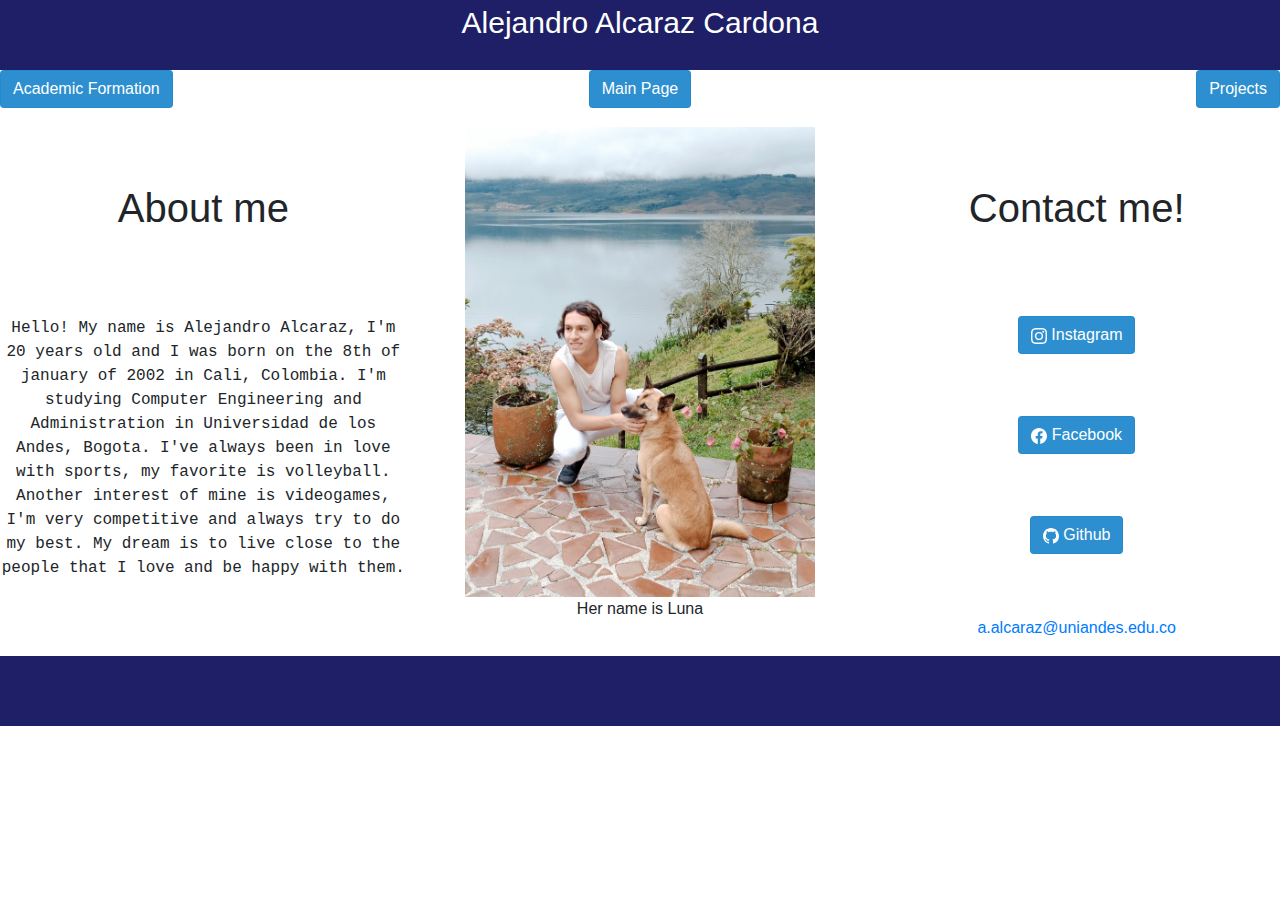
<file: index.html>
<!doctype html>
<html lang="en">

<head>
    <title>Alejandro Alcaraz</title>

    <script src="https://cdn.jsdelivr.net/npm/bootstrap@5.1.3/dist/js/bootstrap.bundle.min.js"
        integrity="sha384-ka7Sk0Gln4gmtz2MlQnikT1wXgYsOg+OMhuP+IlRH9sENBO0LRn5q+8nbTov4+1p"
        crossorigin="anonymous"></script>

    <!-- Required meta tags -->
    <meta charset="utf-8">
    <meta name="viewport" content="width=device-width, initial-scale=1, shrink-to-fit=no">

    <!-- Bootstrap CSS -->
    <link rel="stylesheet" href="https://stackpath.bootstrapcdn.com/bootstrap/4.3.1/css/bootstrap.min.css"
        integrity="sha384-ggOyR0iXCbMQv3Xipma34MD+dH/1fQ784/j6cY/iJTQUOhcWr7x9JvoRxT2MZw1T" crossorigin="anonymous">

    <link href="estilos.css" rel="stylesheet" />
</head>

<body>
    <div class="row text-center bloque-azul-oscuro">
        <div class="col-12 text-center">
            <p class=nombre>Alejandro Alcaraz Cardona</p>
        </div>
    </div>
    <div class="row text-center">
        <div class="col-12">
            <div class="row text-center">
                <div class="col-4 boton-izquierda"><a href="info.html" class="btn btn-primary">Academic Formation</a>
                </div>
                <div class="col-4 text-center"><a href="index.html" class="btn btn-primary">Main Page</a></div>
                <div class="col-4 boton-derecha"><a href="projects.html" class="btn btn-primary">Projects</a></div>
            </div>
        </div>
    </div>
    <div class="row text-center">
        <div class="col-12 col-md-6 col-lg-4">

            <h1 class=" contactme "> About me</h1>
            <p class="p1">Hello! My name is Alejandro Alcaraz, I'm 20 years old and I was born on the 8th of january of
                2002 in Cali, Colombia. I'm studying
                Computer Engineering and Administration in Universidad de los Andes, Bogota. I've always been in love
                with sports, my favorite is volleyball. Another interest of mine is videogames, I'm very competitive and always try to do my best.
                My dream is to live close to the people that I love and be happy with them. </p>
        </div>
        <div class="col-12 col-md-6 col-lg-4 imagen-perfil">
            <img src="calima.jpg" width="350" height="470" alt="Me at lago Calima, Valle del Cauca">
            <p>Her name is Luna</p>
        </div>
        <div class="col-12 col-md-12 col-lg-4 ">
            <h1 class=" contactme d-lg-block d-none d-md-block"> Contact me!</h1>
            <div class="row text-center">
                <div class="col-4 col-lg-12 boton-contacto">
                    <button type="button" class="btn btn-primary">
                        <svg xmlns="http://www.w3.org/2000/svg" width="16" height="16" fill="currentColor"
                            class="bi bi-instagram" viewBox="0 0 16 16">
                            <path
                                d="M8 0C5.829 0 5.556.01 4.703.048 3.85.088 3.269.222 2.76.42a3.917 3.917 0 0 0-1.417.923A3.927 3.927 0 0 0 .42 2.76C.222 3.268.087 3.85.048 4.7.01 5.555 0 5.827 0 8.001c0 2.172.01 2.444.048 3.297.04.852.174 1.433.372 1.942.205.526.478.972.923 1.417.444.445.89.719 1.416.923.51.198 1.09.333 1.942.372C5.555 15.99 5.827 16 8 16s2.444-.01 3.298-.048c.851-.04 1.434-.174 1.943-.372a3.916 3.916 0 0 0 1.416-.923c.445-.445.718-.891.923-1.417.197-.509.332-1.09.372-1.942C15.99 10.445 16 10.173 16 8s-.01-2.445-.048-3.299c-.04-.851-.175-1.433-.372-1.941a3.926 3.926 0 0 0-.923-1.417A3.911 3.911 0 0 0 13.24.42c-.51-.198-1.092-.333-1.943-.372C10.443.01 10.172 0 7.998 0h.003zm-.717 1.442h.718c2.136 0 2.389.007 3.232.046.78.035 1.204.166 1.486.275.373.145.64.319.92.599.28.28.453.546.598.92.11.281.24.705.275 1.485.039.843.047 1.096.047 3.231s-.008 2.389-.047 3.232c-.035.78-.166 1.203-.275 1.485a2.47 2.47 0 0 1-.599.919c-.28.28-.546.453-.92.598-.28.11-.704.24-1.485.276-.843.038-1.096.047-3.232.047s-2.39-.009-3.233-.047c-.78-.036-1.203-.166-1.485-.276a2.478 2.478 0 0 1-.92-.598 2.48 2.48 0 0 1-.6-.92c-.109-.281-.24-.705-.275-1.485-.038-.843-.046-1.096-.046-3.233 0-2.136.008-2.388.046-3.231.036-.78.166-1.204.276-1.486.145-.373.319-.64.599-.92.28-.28.546-.453.92-.598.282-.11.705-.24 1.485-.276.738-.034 1.024-.044 2.515-.045v.002zm4.988 1.328a.96.96 0 1 0 0 1.92.96.96 0 0 0 0-1.92zm-4.27 1.122a4.109 4.109 0 1 0 0 8.217 4.109 4.109 0 0 0 0-8.217zm0 1.441a2.667 2.667 0 1 1 0 5.334 2.667 2.667 0 0 1 0-5.334z">
                            </path>
                        </svg>
                        <a href="https://www.instagram.com/alejoalcaraz/" class="white-color">Instagram</a>
                    </button>
                </div>
                <div class="col-4 col-lg-12 boton-contacto">
                    <button type="button" class="btn btn-primary">
                        <svg xmlns="http://www.w3.org/2000/svg" width="16" height="16" fill="currentColor"
                            class="bi bi-facebook" viewBox="0 0 16 16">
                            <path
                                d="M16 8.049c0-4.446-3.582-8.05-8-8.05C3.58 0-.002 3.603-.002 8.05c0 4.017 2.926 7.347 6.75 7.951v-5.625h-2.03V8.05H6.75V6.275c0-2.017 1.195-3.131 3.022-3.131.876 0 1.791.157 1.791.157v1.98h-1.009c-.993 0-1.303.621-1.303 1.258v1.51h2.218l-.354 2.326H9.25V16c3.824-.604 6.75-3.934 6.75-7.951z" />
                        </svg>
                        <a href="https://www.facebook.com/alejo.alcarazcardona" class="white-color">Facebook</a>
                    </button>
                </div>
                <div class="col-4 col-lg-12 boton-contacto">
                    <button type="button" class="btn btn-primary">
                        <svg xmlns="http://www.w3.org/2000/svg" width="16" height="16" fill="currentColor"
                            class="bi bi-github" viewBox="0 0 16 16">
                            <path
                                d="M8 0C3.58 0 0 3.58 0 8c0 3.54 2.29 6.53 5.47 7.59.4.07.55-.17.55-.38 0-.19-.01-.82-.01-1.49-2.01.37-2.53-.49-2.69-.94-.09-.23-.48-.94-.82-1.13-.28-.15-.68-.52-.01-.53.63-.01 1.08.58 1.23.82.72 1.21 1.87.87 2.33.66.07-.52.28-.87.51-1.07-1.78-.2-3.64-.89-3.64-3.95 0-.87.31-1.59.82-2.15-.08-.2-.36-1.02.08-2.12 0 0 .67-.21 2.2.82.64-.18 1.32-.27 2-.27.68 0 1.36.09 2 .27 1.53-1.04 2.2-.82 2.2-.82.44 1.1.16 1.92.08 2.12.51.56.82 1.27.82 2.15 0 3.07-1.87 3.75-3.65 3.95.29.25.54.73.54 1.48 0 1.07-.01 1.93-.01 2.2 0 .21.15.46.55.38A8.012 8.012 0 0 0 16 8c0-4.42-3.58-8-8-8z" />
                        </svg>
                        <a href="https://github.com/alejoalcaraz" class="white-color">Github</a>
                    </button>
                </div>
                <div class="col-12">
                    <p class="text-center">
                        <a href="mailto:a.alcaraz@uniandes.edu.co">a.alcaraz@uniandes.edu.co
                        </a>
                </div>
            </div>
        </div>
    </div>
    <div class="row text-center bloque-azul-oscuro">
    </div>
</body>

</html>
</file>
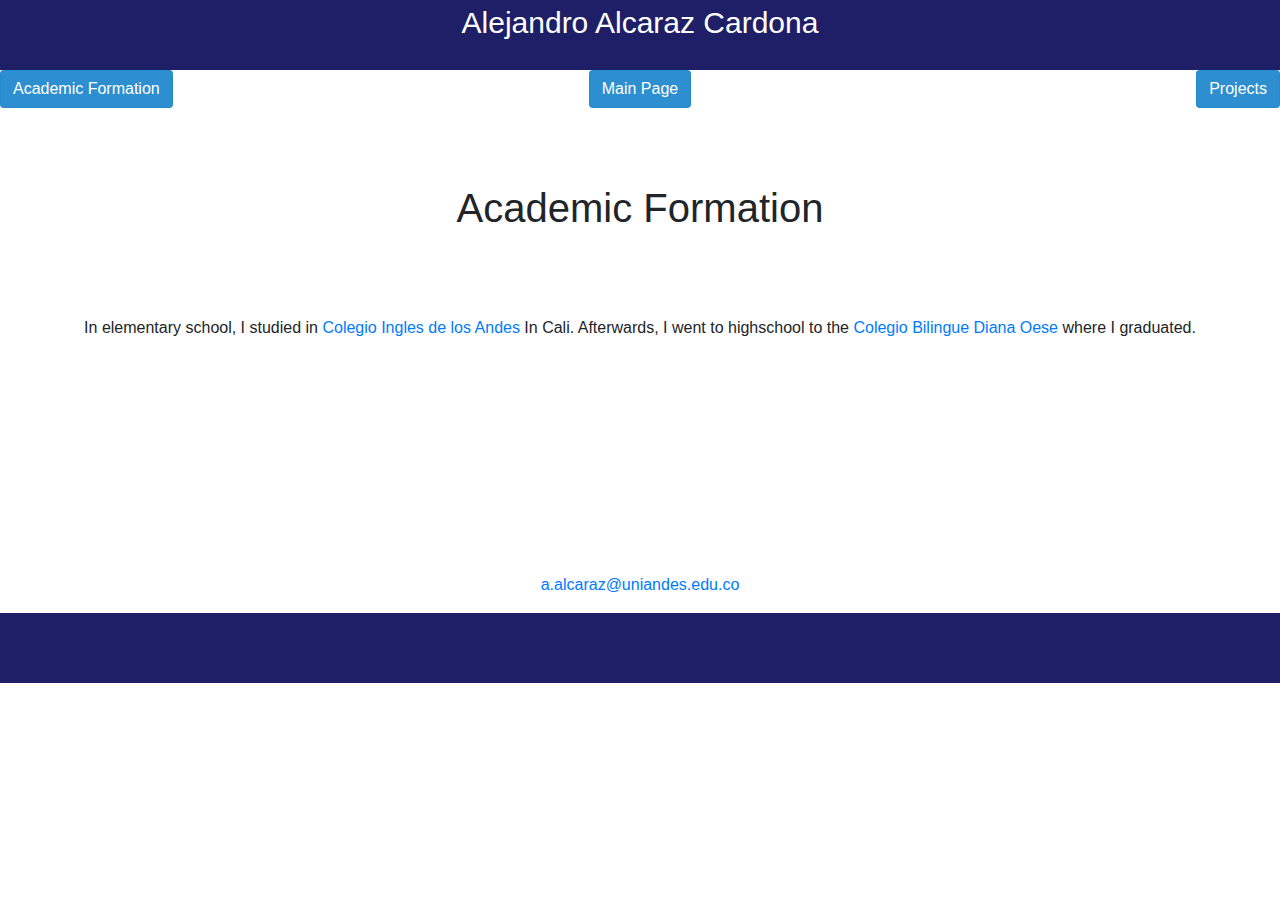
<file: info.html>
<!doctype html>
<html lang="en">

<head>
    <title>Alejandro Alcaraz</title>

    <script src="https://cdn.jsdelivr.net/npm/bootstrap@5.1.3/dist/js/bootstrap.bundle.min.js"
        integrity="sha384-ka7Sk0Gln4gmtz2MlQnikT1wXgYsOg+OMhuP+IlRH9sENBO0LRn5q+8nbTov4+1p"
        crossorigin="anonymous"></script>

    <!-- Required meta tags -->
    <meta charset="utf-8">
    <meta name="viewport" content="width=device-width, initial-scale=1, shrink-to-fit=no">

    <!-- Bootstrap CSS -->
    <link rel="stylesheet" href="https://stackpath.bootstrapcdn.com/bootstrap/4.3.1/css/bootstrap.min.css"
        integrity="sha384-ggOyR0iXCbMQv3Xipma34MD+dH/1fQ784/j6cY/iJTQUOhcWr7x9JvoRxT2MZw1T" crossorigin="anonymous">

    <link href="estilos.css" rel="stylesheet" />
</head>

<body>
    <div class="row text-center bloque-azul-oscuro">
        <div class="col-12 text-center">
            <p class=nombre>Alejandro Alcaraz Cardona</p>
        </div>
    </div>
    <div class="row text-center">
        <div class="col-12">
            <div class="row text-center">
                <div class="col-4 boton-izquierda"><a href="info.html" class="btn btn-primary">Academic Formation</a>
                </div>
                <div class="col-4 text-center"><a href="index.html" class="btn btn-primary">Main Page</a></div>
                <div class="col-4 boton-derecha"><a href="projects.html" class="btn btn-primary">Projects</a></div>
            </div>
        </div>
    </div>
    <div class="row text-center">
        <div class="col-12">
            <h1 class=" contactme "> Academic Formation</h1>
            <p>In elementary school, I studied in <a href="https://inglesdelosandes.edu.co"> Colegio Ingles de los
                    Andes</a> In Cali. Afterwards, I went to highschool to the
                <a href="http://coldianaoese.edu.co/site/index.html">Colegio Bilingue Diana Oese</a> where I graduated.
            </p>
        </div>
    </div>
    <div class="row text-center">
        <div class="col-12 col-md-6">
            <iframe width="373" height="210" src="https://www.youtube.com/embed/JhAg5mkHNL8" title="YouTube video player" 
            frameborder="0" allow="accelerometer; autoplay; clipboard-write; encrypted-media; gyroscope; picture-in-picture" allowfullscreen></iframe>

        </div>
        <div class="col-12 col-md-6">
            <iframe width="373" height="210" src="https://www.youtube.com/embed/GziGHK_UeXA" title="YouTube video player" 
            frameborder="0" allow="accelerometer; autoplay; clipboard-write; encrypted-media; gyroscope; picture-in-picture" allowfullscreen></iframe>

        </div>
    </div>
    <div class="row text-center">
        <div class="col-12">
            <p class="text-center">
                <a href="mailto:a.alcaraz@uniandes.edu.co">a.alcaraz@uniandes.edu.co
                </a>
        </div>
    </div>
    </div>
    <div class="row text-center bloque-azul-oscuro">
    </div>
</body>

</html>
</file>
<file: estilos.css>
.bloque-azul-oscuro{
    background-color: rgba(22, 22, 97, 0.959);
    color:white;
    height: 70px;
    text-align: center;
}

.bloque-azul{
    background-color:#00b7ff;
}

p{
    text-align: center;
}

.nombre{
    font-size: 30px;
}

.p1 {
    font-family: "Lucida Console", "Courier New", monospace;
  }

.white-box{
    background-color: white;
    height: 200px;
    width:  250px;
    
}

.imagen-perfil{
    margin: 1em auto;
    align-self: center;
}
.white-color{
    color: white;
}
.contactme{
    height: 200px;
    line-height: 200px;
}
.boton-contacto{
    height: 100px;
}
.boton-izquierda{
    text-align: left;
}
.boton-derecha{
    text-align: right;
}
.btn{
    background-color: rgba(36, 138, 206, 0.959);
    border-color: rgba(36, 138, 206, 0.959);
}
</file>
